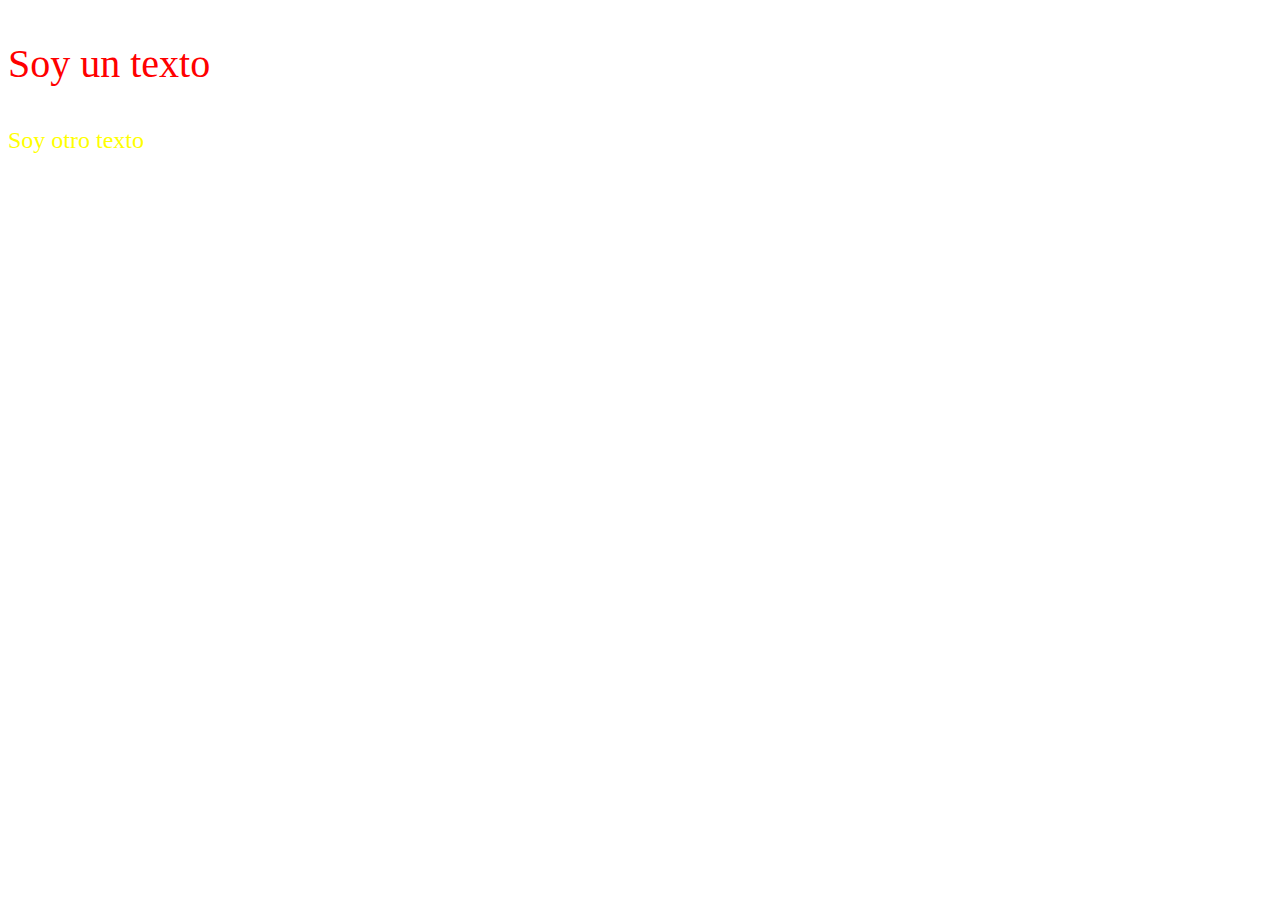
<file: claseCss/index.html>
<!DOCTYPE html>
<html lang="en">
  <head>
    <meta charset="UTF-8" />
    <meta name="viewport" content="width=device-width, initial-scale=1.0" />
    <title>Clase CSS</title>
    <link rel="stylesheet" href="./style.css" />
  </head>
  <body>
    <main>
      <p class="parrafo">Soy un texto</p>
      <p id="texto">Soy otro texto</p>
    </main>
  </body>
</html>
</file>
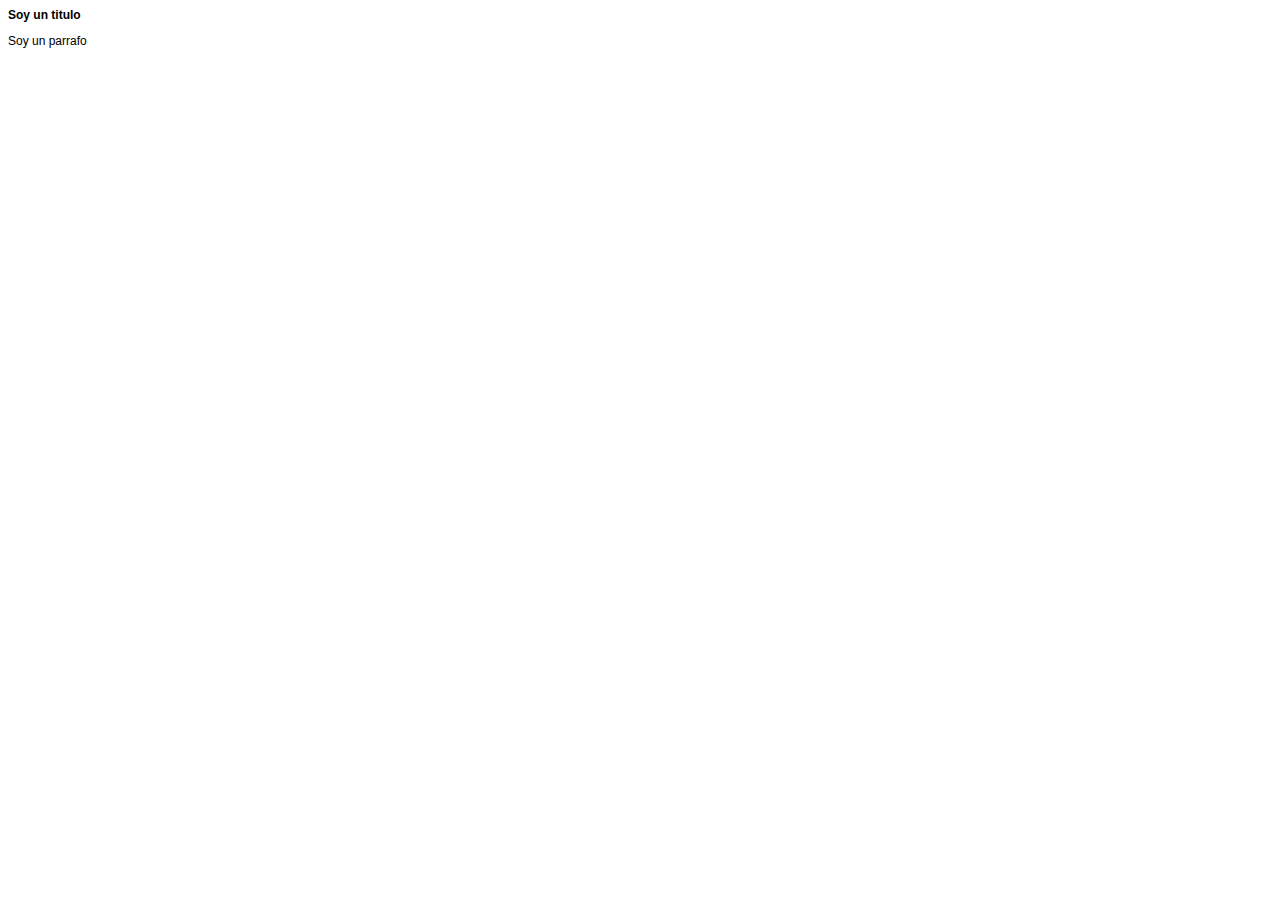
<file: claseHerencia/index.html>
<!DOCTYPE html>
<html lang="en">
<head>
    <meta charset="UTF-8">
    <meta http-equiv="X-UA-Compatible" content="IE=edge">
    <meta name="viewport" content="width=device-width, initial-scale=1.0">
    <title>Herencia</title>
    <link rel="stylesheet" href="estilos.css" />
</head>
<body>
    <main>
        <h1>Soy un titulo</h1>
        <p>Soy un parrafo</p>
    </main>
        
</body>
</html>
</file>
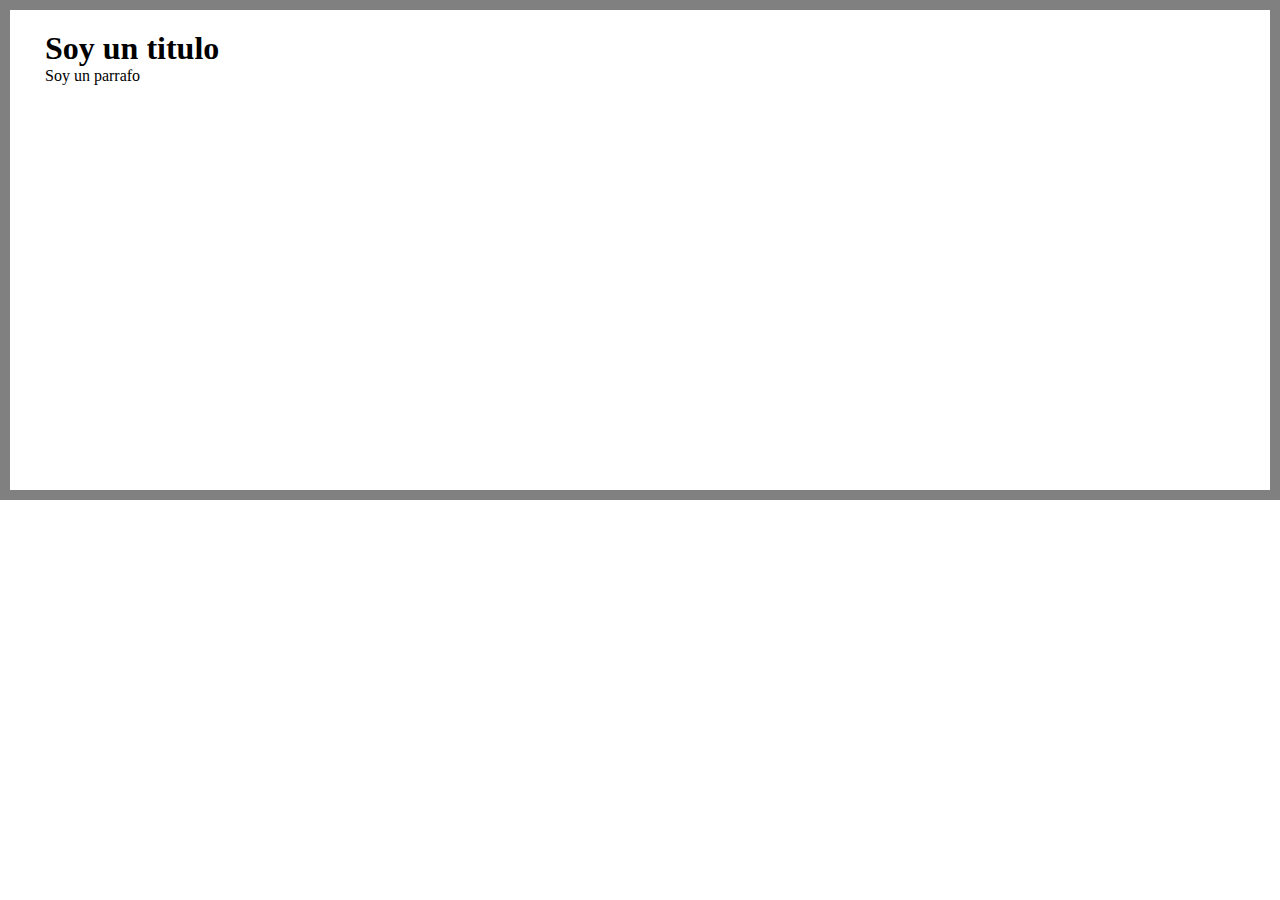
<file: claseModeloCaja/index.html>
<!DOCTYPE html>
<html lang="en">
<head>
    <meta charset="UTF-8">
    <meta http-equiv="X-UA-Compatible" content="IE=edge">
    <meta name="viewport" content="width=device-width, initial-scale=1.0">
    <title>Modelo de Caja</title>
    <link rel="stylesheet" href="estilos.css">
</head>
<body>
    <main>
        <section>
            <h1>Soy un titulo</h1>
            <div>
                <p>Soy un parrafo</p>
            </div>
        </section>
    </main>
</body>
</html>
</file>
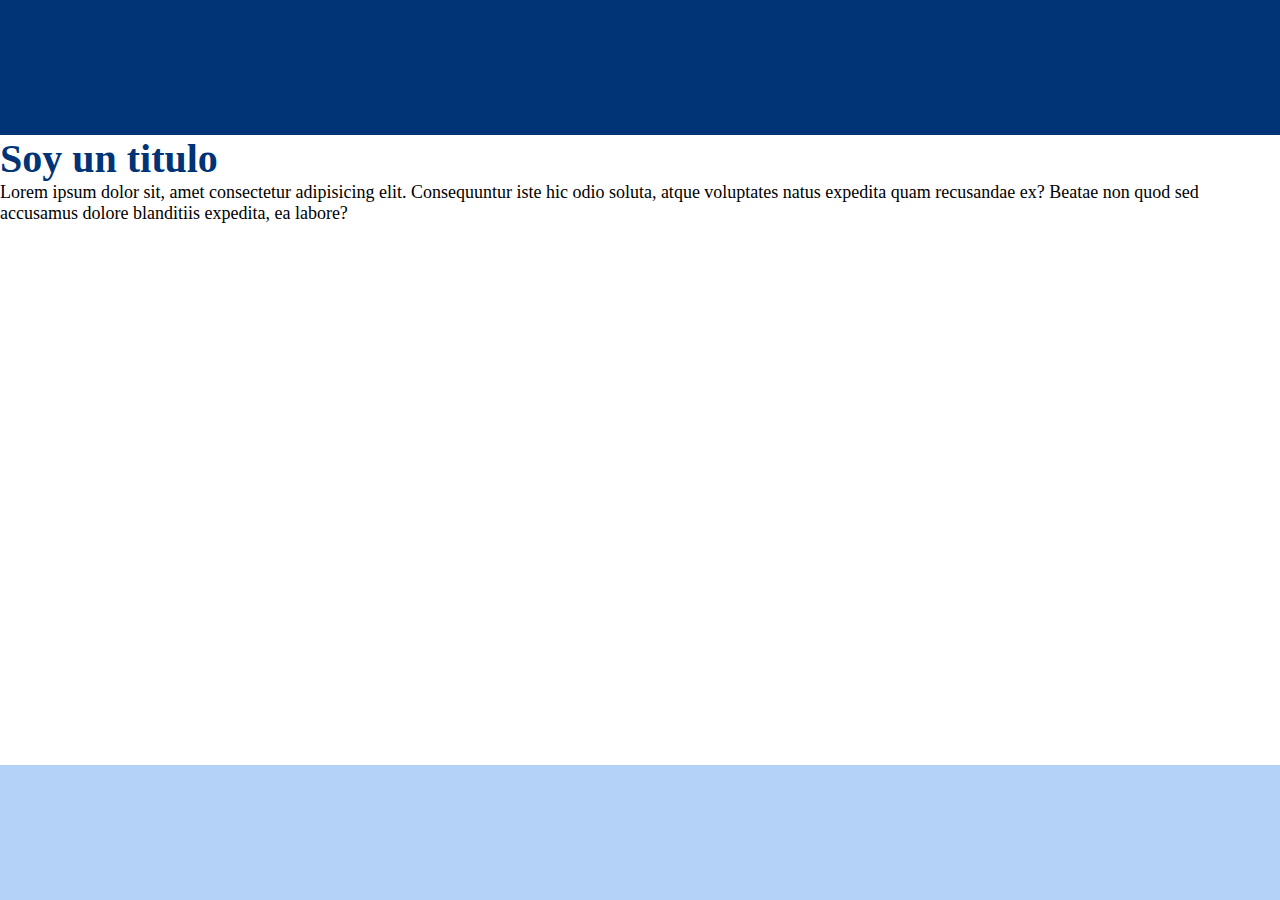
<file: clasePseudoClases/claseVariables/index.html>
<!DOCTYPE html>
<html lang="en">
  <head>
    <meta charset="UTF-8" />
    <meta name="viewport" content="width=device-width, initial-scale=1.0" />
    <title>Document</title>
    <link rel="stylesheet" href="./style.css" />
  </head>
  <body>
    <header></header>
    <main>
      <h1>Soy un titulo</h1>
      <section>
        <p>
          Lorem ipsum dolor sit, amet consectetur adipisicing elit. Consequuntur
          iste hic odio soluta, atque voluptates natus expedita quam recusandae
          ex? Beatae non quod sed accusamus dolore blanditiis expedita, ea
          labore?
        </p>
      </section>
    </main>
    <footer></footer>
  </body>
</html>
</file>
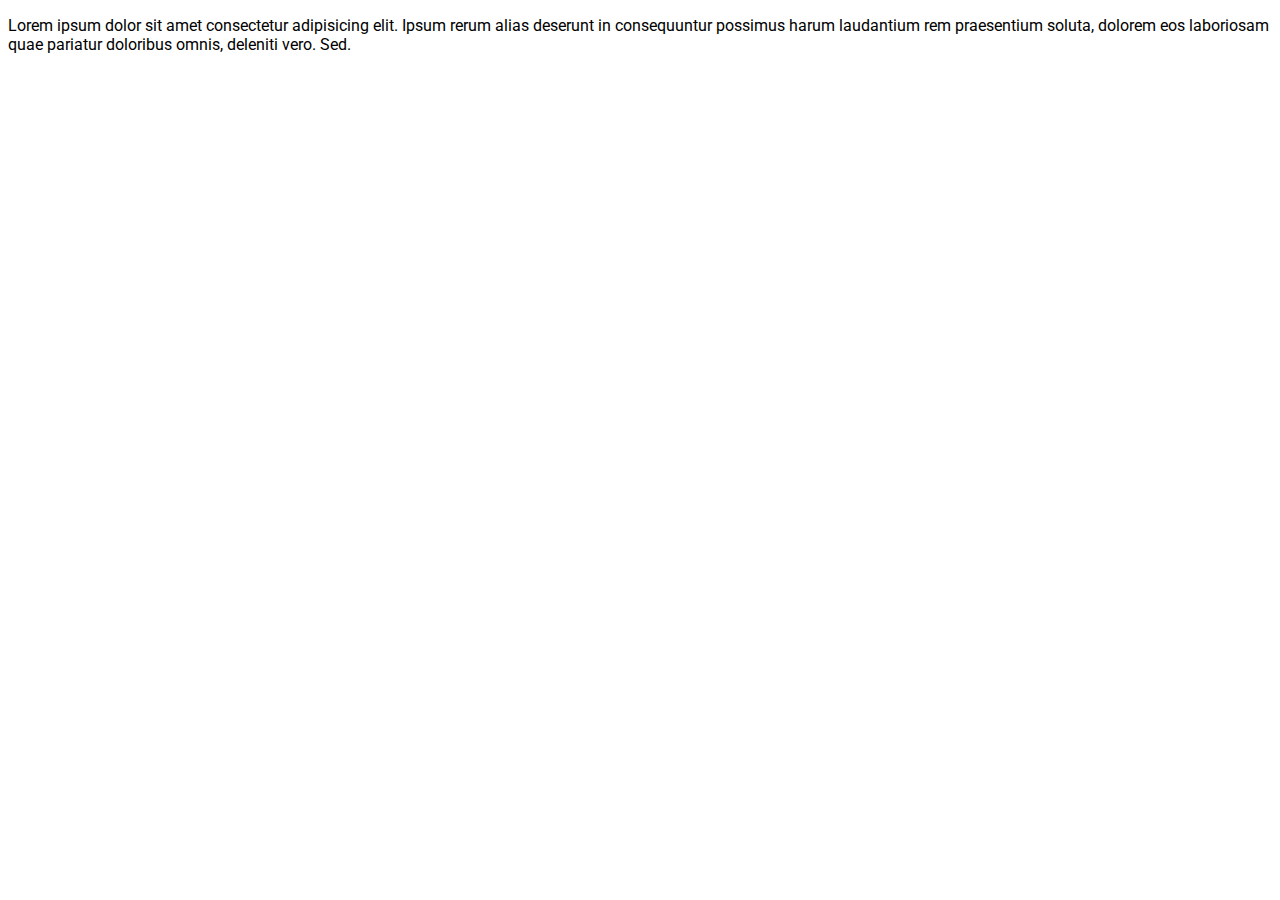
<file: clasePseudoClases/claseWebFonts/index.html>
<!DOCTYPE html>
<html lang="en">
  <head>
    <meta charset="UTF-8" />
    <meta name="viewport" content="width=device-width, initial-scale=1.0" />
    <title>Document</title>
    <link rel="stylesheet" href="./style.css" />
    <link
      href="https://fonts.googleapis.com/css2?family=Roboto:wght@300;400;500;900&display=swap"
      rel="stylesheet"
    />
  </head>
  <body>
    <main>
      <p>
        Lorem ipsum dolor sit amet consectetur adipisicing elit. Ipsum rerum
        alias deserunt in consequuntur possimus harum laudantium rem praesentium
        soluta, dolorem eos laboriosam quae pariatur doloribus omnis, deleniti
        vero. Sed.
      </p>
    </main>
  </body>
</html>
</file>
<file: claseCss/style.css>
p {
  color: blue;
  font-size: 40px;
}

/* class */
.parrafo {
  color: red;
}

/* ID */
#texto {
  color: yellow;
  font-size: 24px;
}
</file>
<file: claseHerencia/estilos.css>
html{
    font-size: 75%;
    font-family: Verdana, Geneva, Tahoma, sans-serif;

}

h1{
    font-size: inherit;
}
</file>
<file: claseModeloCaja/estilos.css>
*{
    margin: 0;
    padding: 0 ;
    box-sizing: border-box;
}
main{
    width: 100%;
    height: 500px;
    border: 10px solid gray;
    padding: 20px 35px
}
</file>
<file: clasePseudoClases/claseVariables/style.css>
:root {
  --primary-color: #003476;
  --secundary-color: #b4d2f7;
  --header-size: 4rem;
  --font: 1.8rem;
}
* {
  box-sizing: border-box;
  margin: 0;
  padding: 0;
}
html {
  font-size: 62.5%;
}
header {
  width: 100vw;
  height: 15vh;
  background-color: var(--primary-color);
}
main {
  width: 100vw;
  height: 70vh;
  font-size: var(--font);
}

h1 {
  font-size: var(--header-size);
  color: var(--primary-color);
}

footer {
  width: 100vw;
  height: 15vh;
  background-color: var(--secundary-color);
}
</file>
<file: clasePseudoClases/claseWebFonts/style.css>
html {
  font-family: "Roboto", sans-serif;
}
</file>
